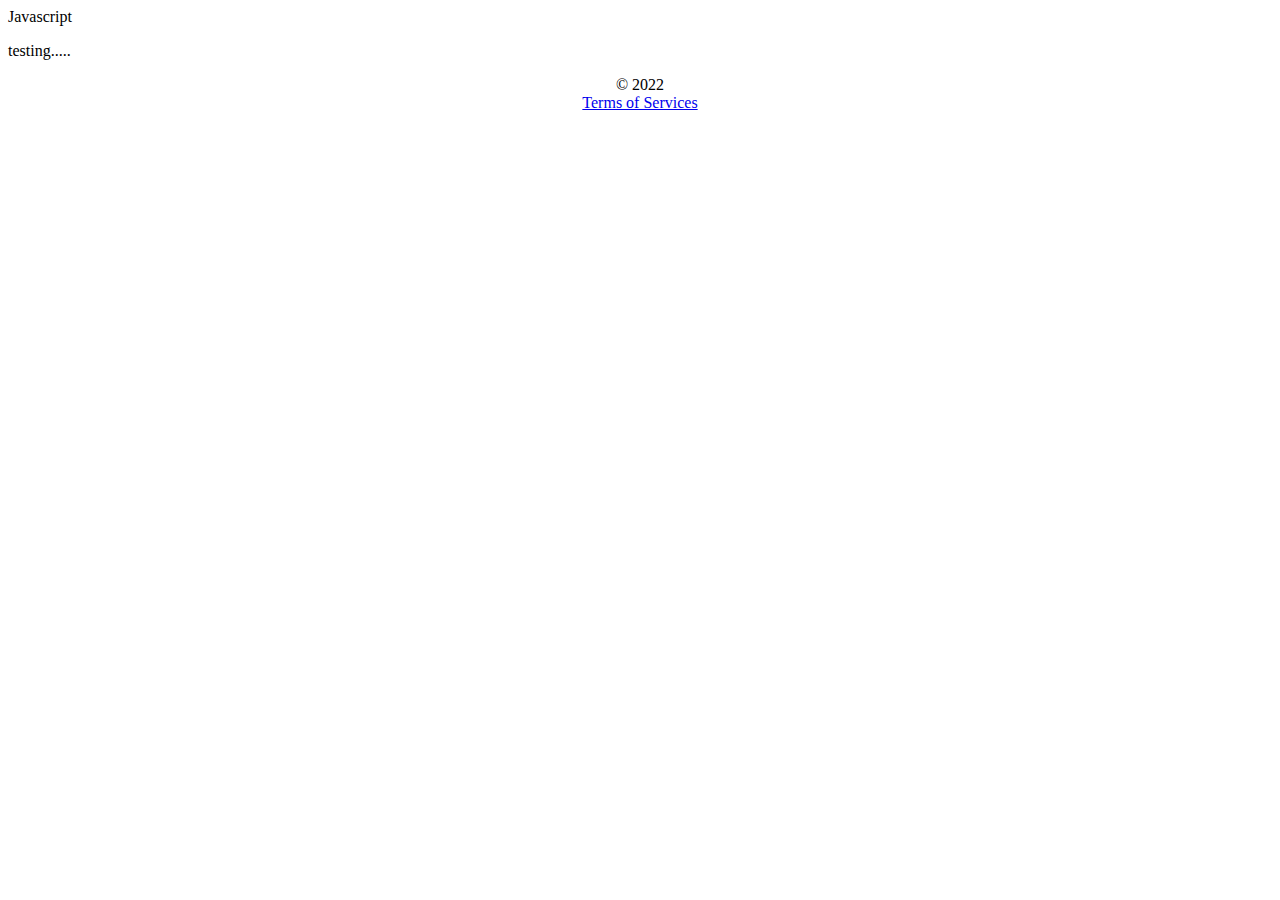
<file: DataStructures/Index.html>
<html>
<head>
<title> The elements </title>
</head>
<body>
  <header> Javascript </header>
  <p> testing..... </p>
  <script src="map.js"> </script>
  <footer>
   <center>&copy; 2022 <br />
    <a href="#"> Terms of Services </a>
   </center>
  </footer>
</body>
</html>
</file>
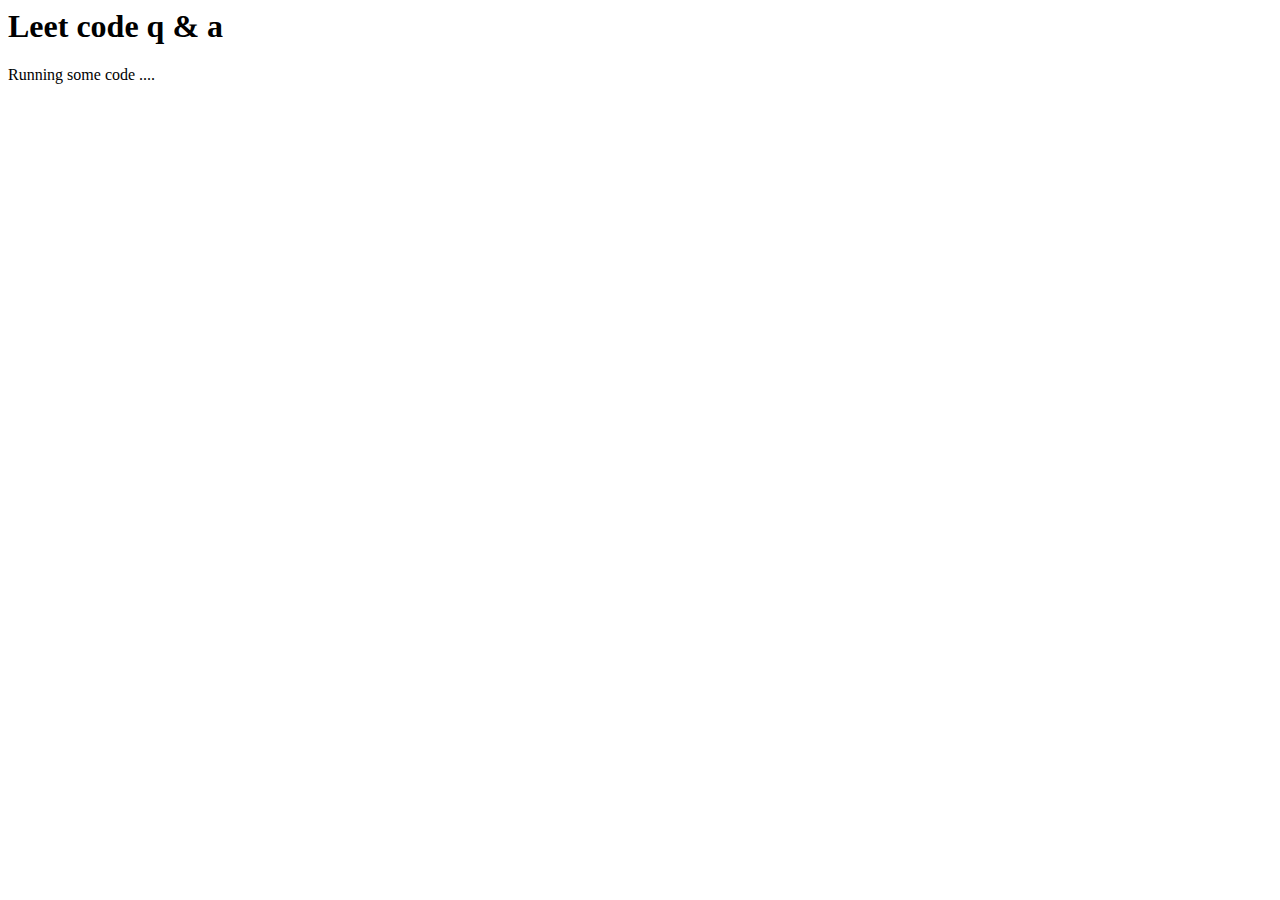
<file: LeetCode/Index.html>
<html>
    <head>
        <title>Running some Javascript</title>
        <h1> Leet code q & a</h1>
    </head>
    <body>
        <p> Running some code ....</p>
        <script src="practice.js"></script>
    </body>
</html>
</file>
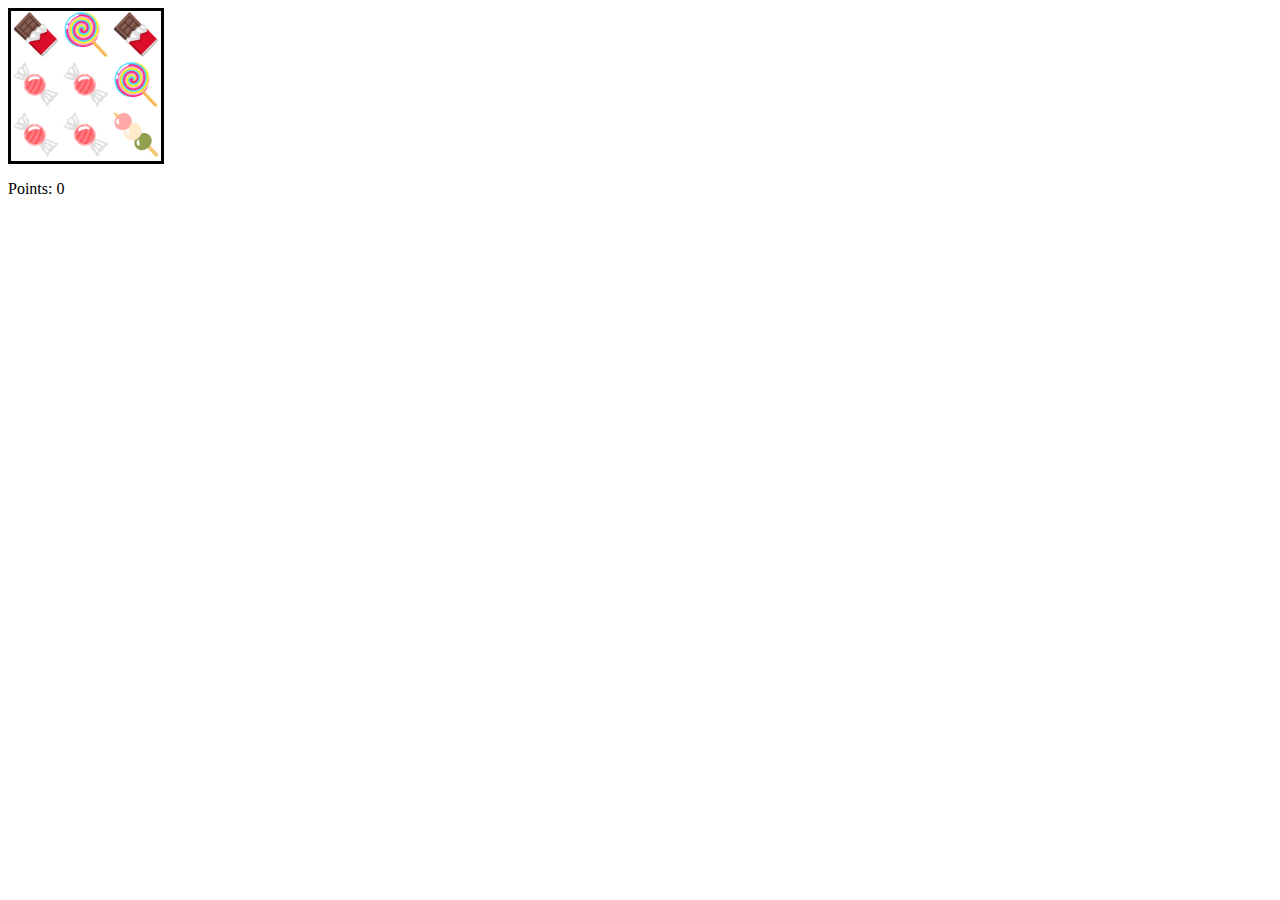
<file: Practicee/Index.html>
<!DOCTYPE html>
<html>
  <head>
    <meta charset="utf-8">
    <meta name="viewport" content="width=device-width">
    <title>replit</title>
    <link href="Index.css" rel="stylesheet" type="text/css" />
  </head>
  <body>
    <div class="grid"></div>
    <p>Points: <span class="points">0</span></p>
    <script src="Index.js"></script>
  </body>
</html>
</file>
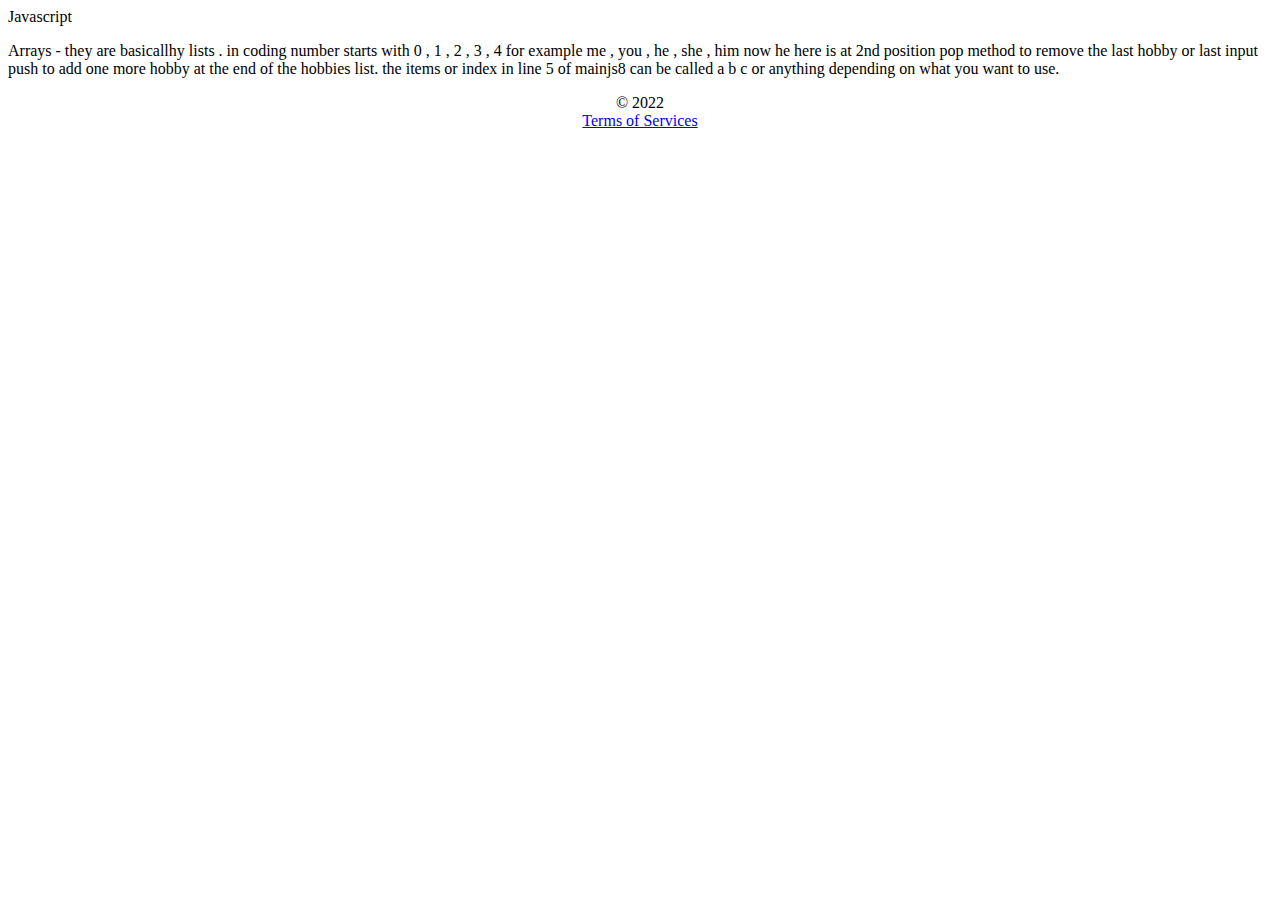
<file: BasicJs/arrays8.html>
<html>
<head>
<title> ARRAYS </title>
</head>
<body>
  <header> Javascript </header>
  <p> Arrays - they are basicallhy lists .
  in coding number starts with 0 , 1 , 2 , 3 , 4
  for example me , you , he , she , him
  now he here is at 2nd position
  pop method to remove the last hobby or last input
  push to add one more hobby at the end of the hobbies list.
  the items or index in line 5 of mainjs8 can be called a b c or anything
  depending on what you want to use.</p>
  <script src="main8.js"> </script>
  <footer>
   <center>&copy; 2022 <br />
    <a href="#"> Terms of Services </a>
   </center>
  </footer>
</body>
</html>
</file>
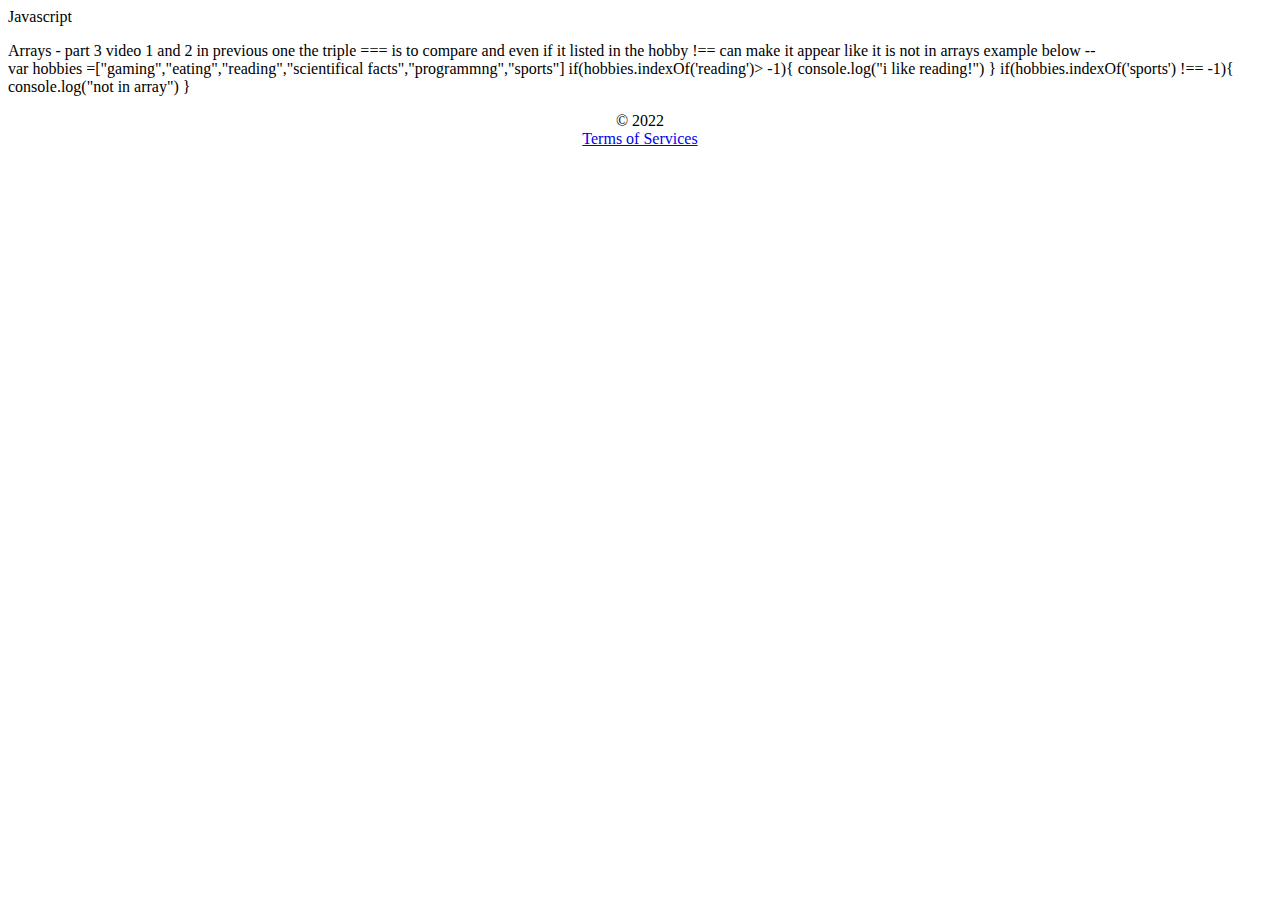
<file: BasicJs/arrays9.html>
<html>
<head>
<title> ARRAYS </title>
</head>
<body>
  <header> Javascript </header>
  <p> Arrays - part 3 video 1 and 2 in previous one
  the triple === is to compare and even if it listed in the hobby !==
  can make it appear like it is not in arrays example below -- <br/>
  var hobbies =["gaming","eating","reading","scientifical facts","programmng","sports"]
  if(hobbies.indexOf('reading')> -1){
    console.log("i like reading!")
  }
  if(hobbies.indexOf('sports') !== -1){
    console.log("not in array")
  }
  </p>
  <script src="main9.js"> </script>
  <footer>
   <center>&copy; 2022 <br />
    <a href="#"> Terms of Services </a>
   </center>
  </footer>
</body>
</html>
</file>
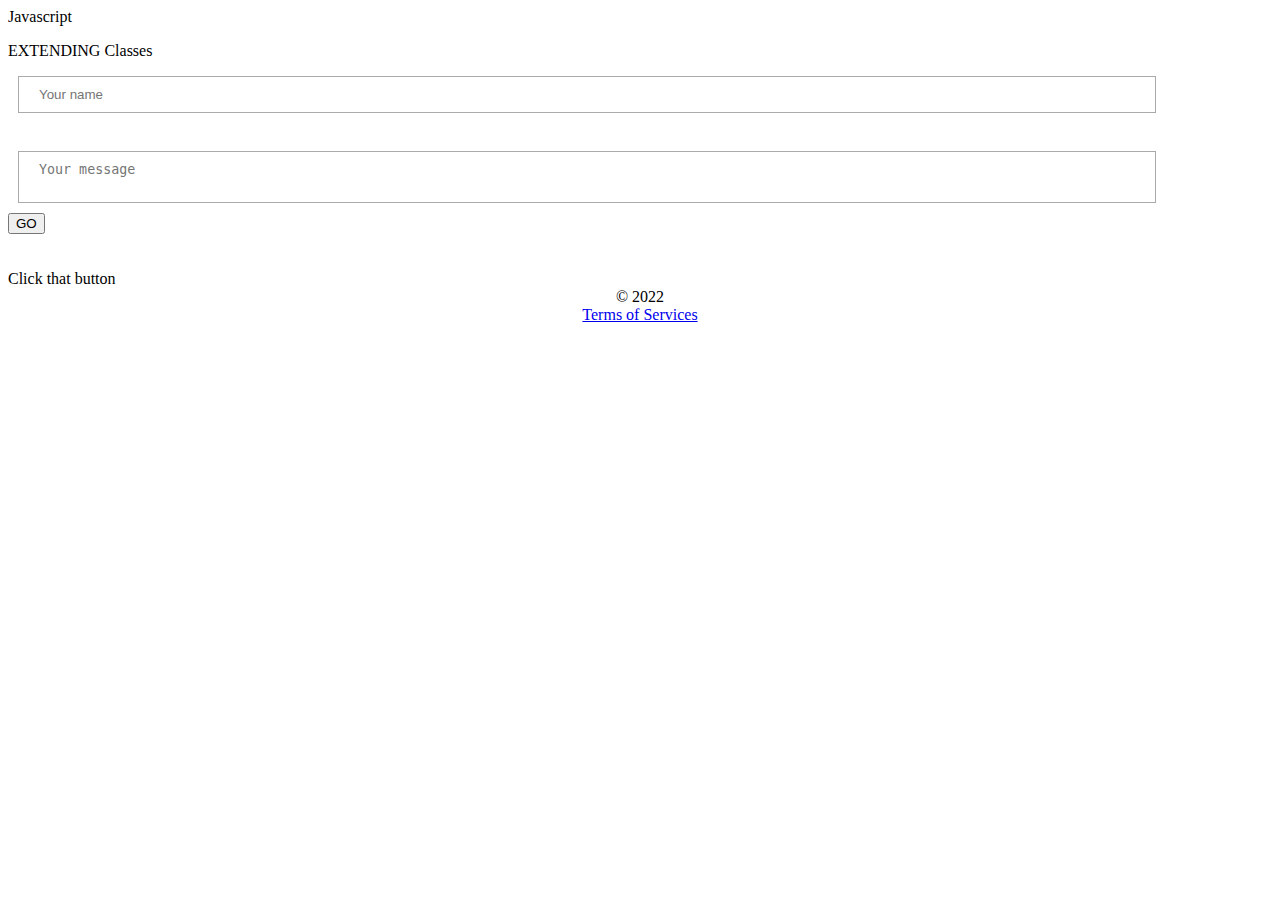
<file: BasicJs/Class3.html>
<html>
<head> <link rel="stylesheet" href="style10.css" />
<title>Javascript</title>
</head>
<body>
  <section>
  <header> Javascript </header>
  <p>EXTENDING Classes</p>
  </section>
  <section>
    <input class="my-input" placeholder="Your name" /> <br />
    <textarea class="my-textarea" placeholder="Your message" ></textarea>
   <button id="go-button"> GO </button>
   <br /> <br /> <br />
    <div id="text"> Click that button </div>
  </section>
  <script src="main22.js"> </script>
  <footer>
   <center>&copy; 2022 <br />
    <a href="#"> Terms of Services </a>
   </center>
  </footer>
</body>
</html>
</file>
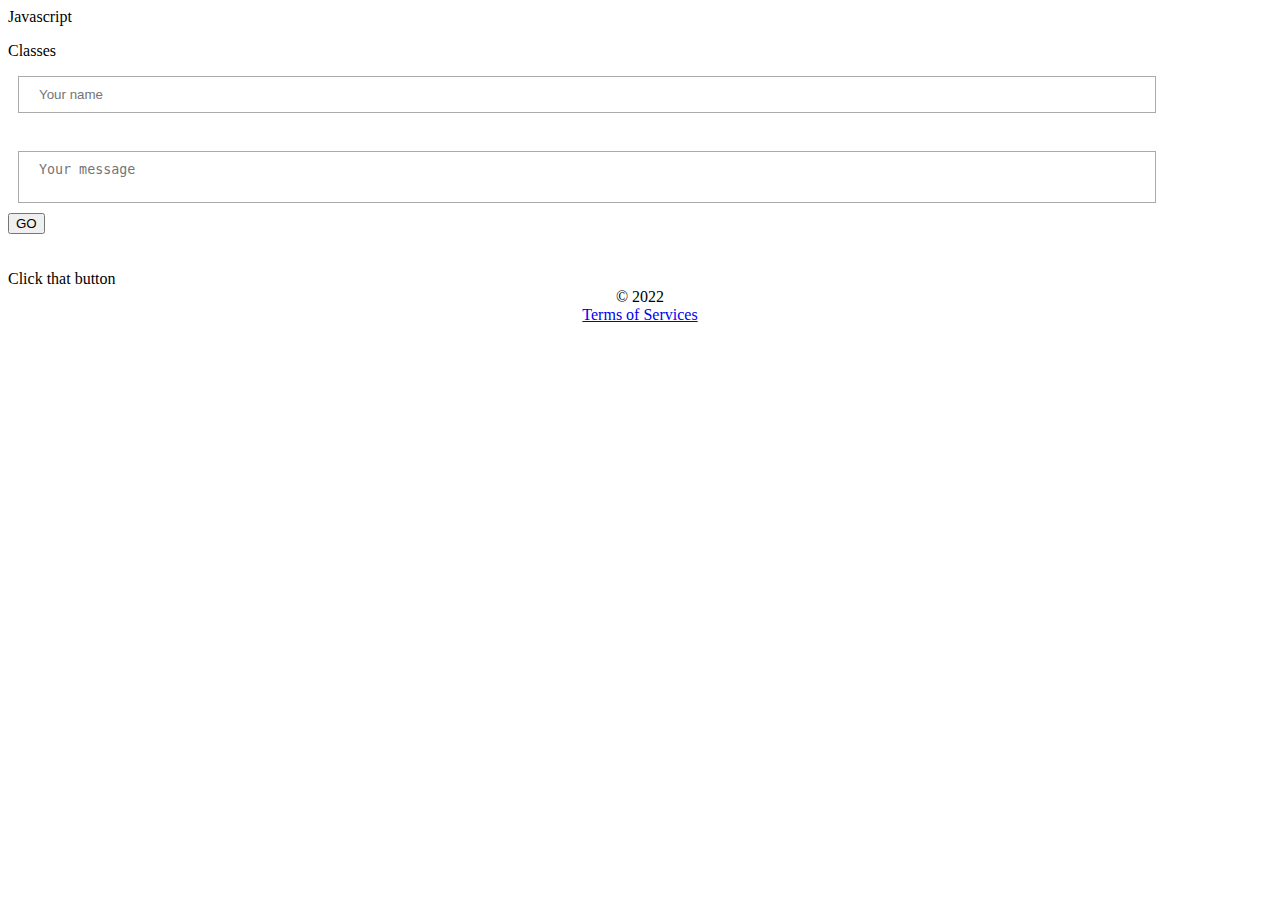
<file: BasicJs/classes.html>
<html>
<head> <link rel="stylesheet" href="style10.css" />
<title>Javascript</title>
</head>
<body>
  <section>
  <header> Javascript </header>
  <p>Classes</p>
  </section>
  <section>
    <input class="my-input" placeholder="Your name" /> <br />
    <textarea class="my-textarea" placeholder="Your message" ></textarea>
   <button id="go-button"> GO </button>
   <br /> <br /> <br />
    <div id="text"> Click that button </div>
  </section>
  <script src="main20.js"> </script>
  <footer>
   <center>&copy; 2022 <br />
    <a href="#"> Terms of Services </a>
   </center>
  </footer>
</body>
</html>
</file>
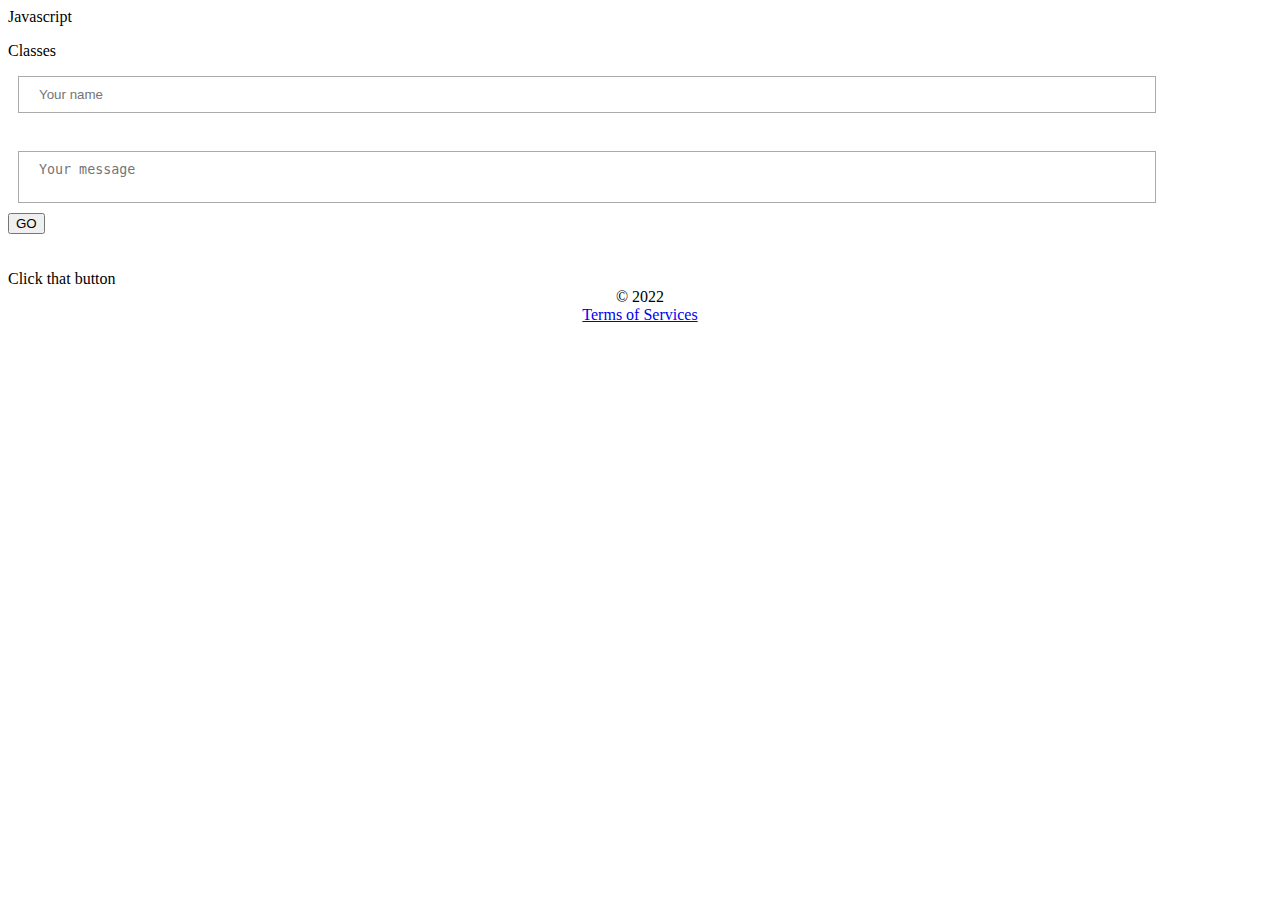
<file: BasicJs/classes2.html>
<html>
<head> <link rel="stylesheet" href="style10.css" />
<title>Javascript</title>
</head>
<body>
  <section>
  <header> Javascript </header>
  <p>Classes</p>
  </section>
  <section>
    <input class="my-input" placeholder="Your name" /> <br />
    <textarea class="my-textarea" placeholder="Your message" ></textarea>
   <button id="go-button"> GO </button>
   <br /> <br /> <br />
    <div id="text"> Click that button </div>
  </section>
  <script src="main21.js"> </script>
  <footer>
   <center>&copy; 2022 <br />
    <a href="#"> Terms of Services </a>
   </center>
  </footer>
</body>
</html>
</file>
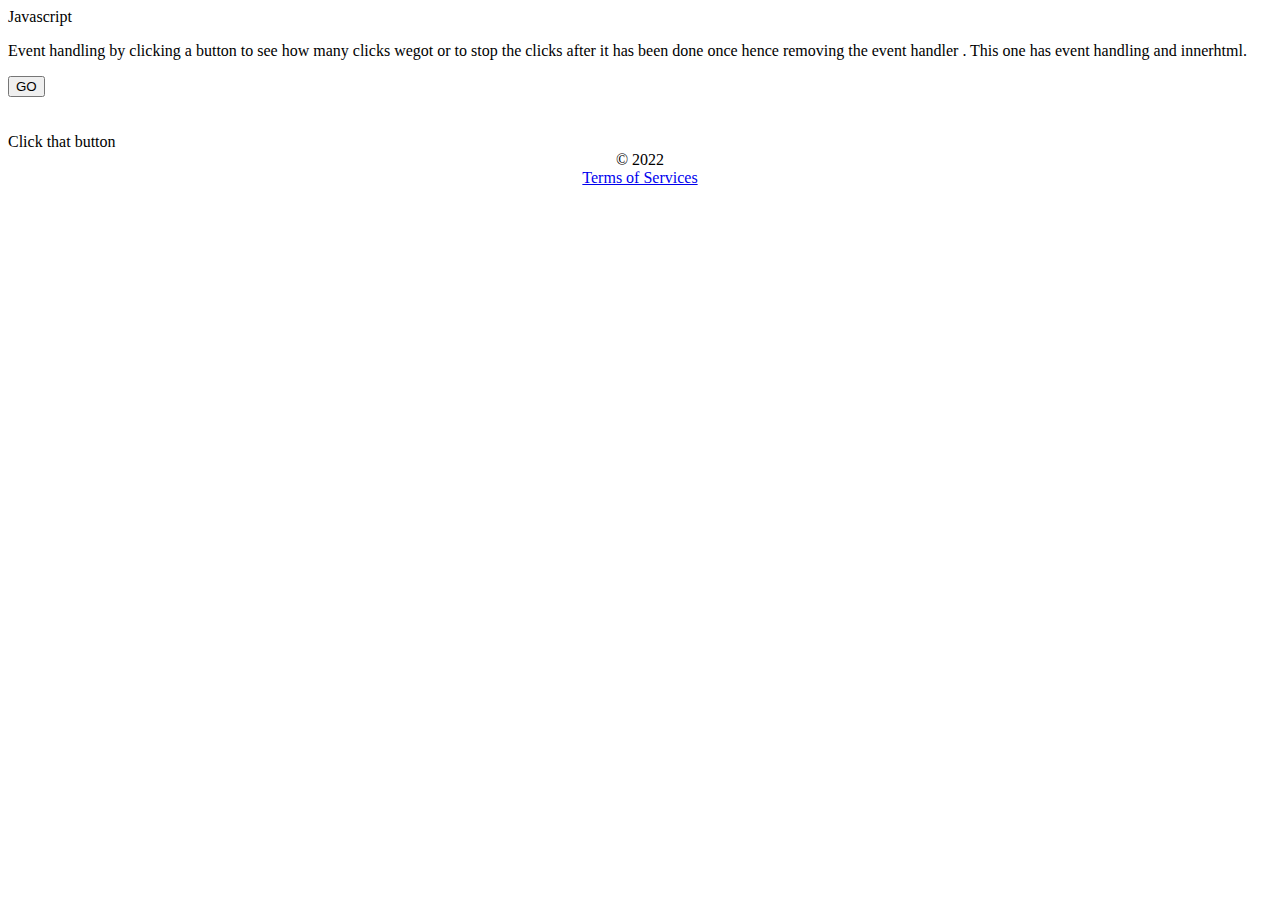
<file: BasicJs/Event_handling.html>
<html>
<head>
<title>Event Handling</title>
</head>
<body>
  <section>
  <header> Javascript </header>
  <p> Event handling by clicking a button to see how many clicks wegot or to stop
    the clicks after it has been done once hence removing the event handler .
    This one has event handling and innerhtml. 
  </p>
  </section>
  <section>
   <button id="go-button"> GO </button>
   <br /> <br /> <br />
    <div id="text"> Click that button </div>
  </section>
  <script src="main7.js"> </script>
  <footer>
   <center>&copy; 2022 <br />
    <a href="#"> Terms of Services </a>
   </center>
  </footer>
</body>
</html>
</file>
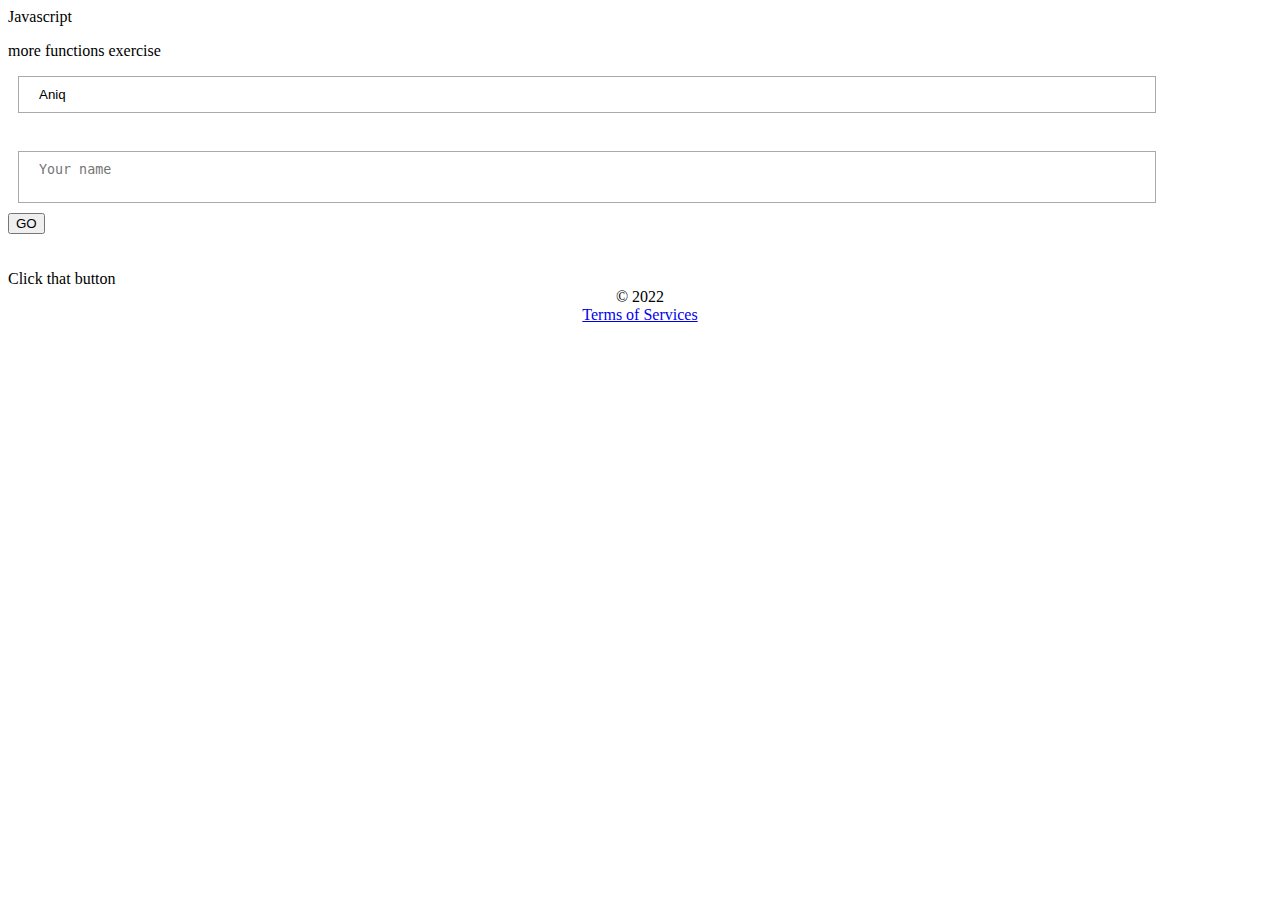
<file: BasicJs/Exercise_find_the_missing_number.html>
<html>
<head> <link rel="stylesheet" href="style10.css" />
<title>Textareas and getting value of input</title>
</head>
<body>
  <section>
  <header> Javascript </header>
  <p>more functions exercise </p>
  </section>
  <section>
    <input class="my-input" placeholder="Your name" value="Aniq" /> <br />
    <textarea class="my-textarea" placeholder="Your name" ></textarea>
   <button id="go-button"> GO </button>
   <br /> <br /> <br />
    <div id="text"> Click that button </div>
  </section>
  <script src="main18.js"> </script>
  <footer>
   <center>&copy; 2022 <br />
    <a href="#"> Terms of Services </a>
   </center>
  </footer>
</body>
</html>
</file>
<file: Practicee/Index.css>
.grid {
    height: 150px;
    width: 150px;
    border: 3px solid black;
    display: flex;
    flex-wrap: wrap;
}

.grid div {
    height: 50px;
    width: 50px;
    font-size: 40px;
    display: flex; 
    justify-content: center
}
</file>
<file: BasicJs/style10.css>
.my-input, .my-textarea {
  display:block;
  width:90%;
  margin:10px;
  padding:10px 20px;
  border:1px solid #aaa;
  resize:none
}
</file>
